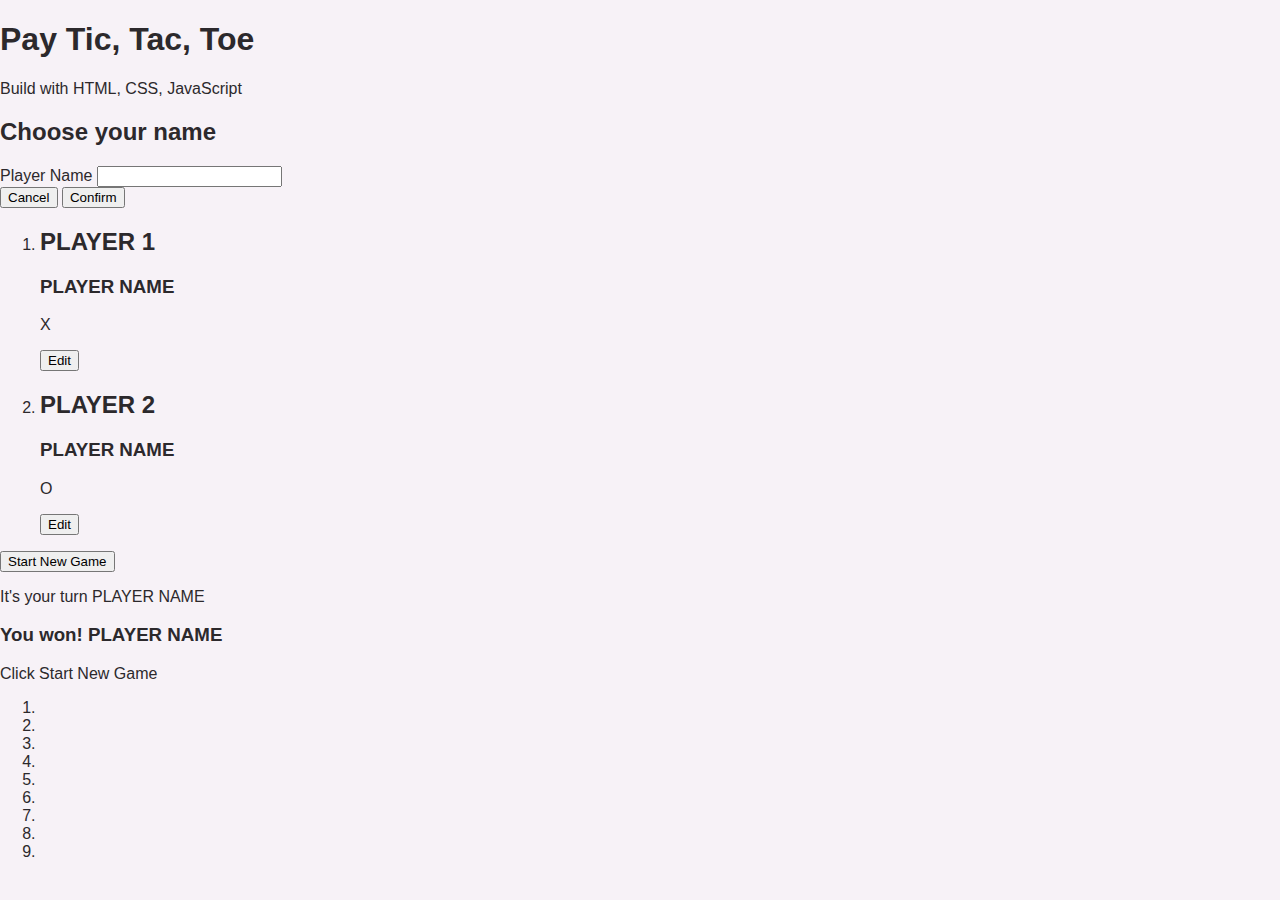
<file: index.html>
<!DOCTYPE html>
<html lang="en">
<head>
    <meta charset="UTF-8">
    <meta name="viewport" content="width=device-width, initial-scale=1.0">
    <link rel="stylesheet" href="./styles/styles.css">
    <title>Tic Tac Toe</title>
</head>
<body>
    <header>
        <h1> Pay Tic, Tac, Toe</h1>
        <p> Build with HTML, CSS, JavaScript</p>
    </header>
    <main>
        <aside>
            <h2> Choose your name</h2>
            <form>
                <div>
                    <label for="playername"> Player Name </label>
                    <input type="text" name="username" id="playername">
                </div>
                <div>
                    <button type="button">Cancel</button>
                     <button type="submit">Confirm</button>
                </div>

            </form>
        </aside> 
        <section id="game-configuration">
            <ol>
                <li>
                    <article>
                        <h2>PLAYER 1</h2>
                        <h3>PLAYER NAME</h3>
                        <P>X</P>
                        <button>Edit</button>
                    </article>
                </li>
                <li>
                    <article>
                        <h2>PLAYER 2</h2>
                        <h3>PLAYER NAME</h3>
                        <P>O</P>
                        <button>Edit</button>
                    </article>
                </li>
            </ol>
            <Button> Start New Game</Button>
        </section>
        <section id="active-game">
            <p>It's your turn <span id="active-player-name">PLAYER NAME</span></p>

            <article>
                <h3>You won! <span id="winner-name">PLAYER NAME</span></h3>
                <p>Click Start New Game </p>
            </article>

            <ol>
                <li></li>
                <li></li>
                <li></li>

                <li></li>
                <li></li>
                <li></li>

                <li></li>
                <li></li>
                <li></li>
            </ol>
        </section>
    </main>
</body>
</html>
</file>
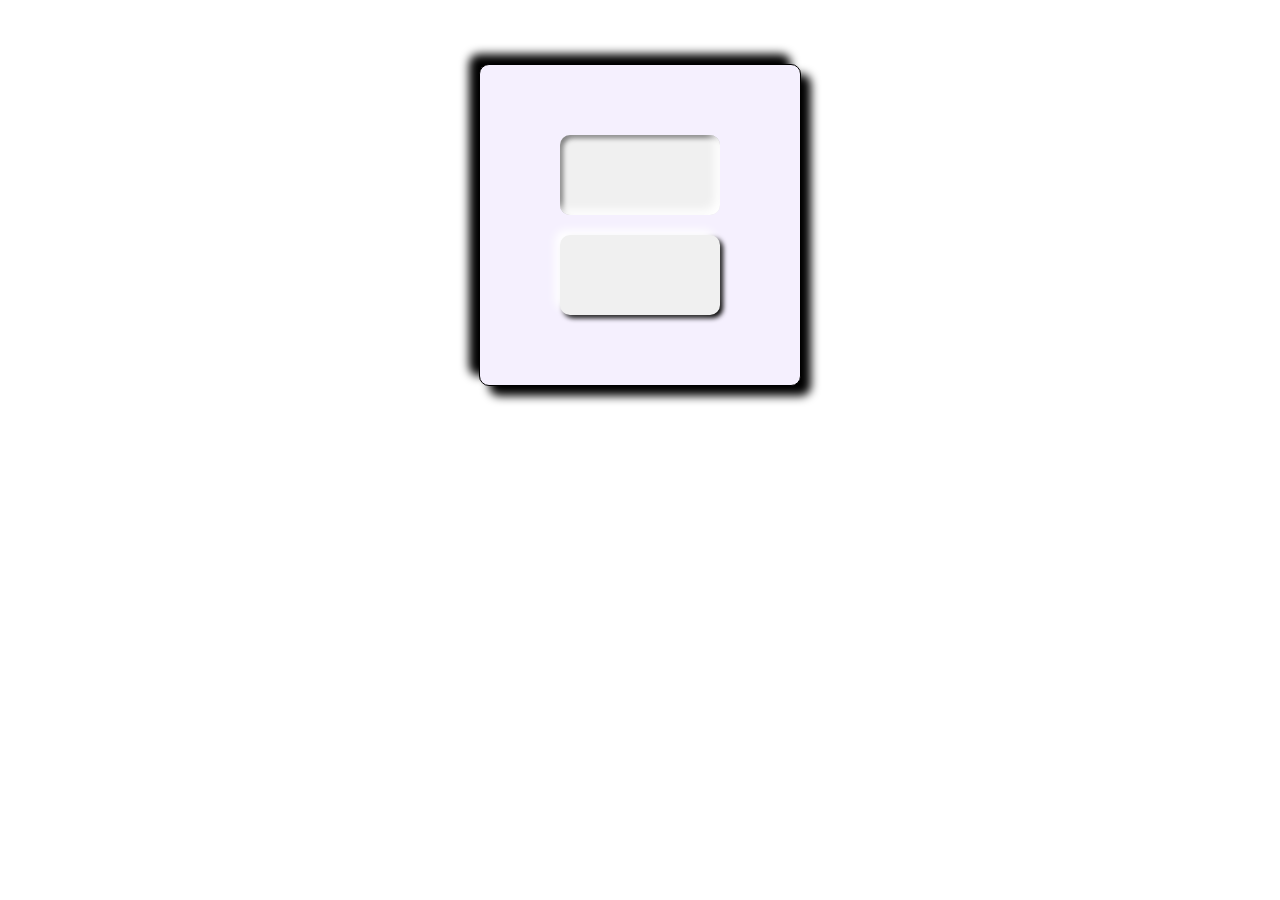
<file: neumorphism.html>
<!DOCTYPE html>
<html lang="en">
<head>
    <meta charset="UTF-8">
    <meta name="viewport" content="width=device-width, initial-scale=1.0">
    <title>Document</title>
</head>
<style>
    #root{
        background-color: rgb(245, 240, 254);
        width: 20rem;
        height: 20rem;
        margin: 4rem auto;
        box-shadow: 10px 10px 10px rgb(0, 0, 0), -10px -10px 10px rgb(0, 0, 0);
        border-radius: 10px;;
        border: 1px solid black;
        display: flex;
        flex-direction: column;
        justify-content: center;
        align-items: center;

    }
    .neu{
        width: 10rem;
        height: 5rem;
        background-color: rgb(253, 252, 252);
        margin: 10px;
        border-radius: 10px;
        background-color: rgb(240, 240, 240);
    }
    #drop{
                 box-shadow: inset -5px -5px 10px #ffffff, inset 3px 3px 5px rgba(0, 0, 0, 0.5);

    }
    #inset{
        box-shadow: -5px -5px 10px #ffffff, 3px 3px 5px rgba(0, 0, 0, 1);
    }

    
</style>
<body>
    <div id="root">
        <div class="neu" id="drop">

        </div>
        <div class="neu" id="inset">

        </div>
    </div>
</body>
</html>
</file>
<file: styles/styles.css>
body{
    margin: 0;
    font-family: sans-serif;
    color: rgb(44, 41, 44);
    background-color: rgb(247, 242, 247)
}
#main-header{
    background-color: rgb(140,0,255);
    color: white;
    padding: 2rem 5%;
    text-align: center;
}
.btn{
    /* button have different font family
    chnagin font family we can do by inherit from body container */
    font: inherit;
    padding: 0.5rem 1.5rem;
    background-color: rgb(140,0,255);
    border: 1x solid rgb(140,0,255);
    border-color: transparent;
    color: white;
    border-radius: 5px;
    cursor: pointer;

}
.btn-alt{
   background-color: transparent;
   border-color: transparent;
   color: rgb(140,0,255); 
}
.btn:hover{
    background-color: rgb(79, 10, 190);
    border-color: rgb(79, 10, 190);;  
}
.btn-alt:hover{
   background-color: rgb(245, 232, 255);     
   border-color:transparent;  
}
</file>
